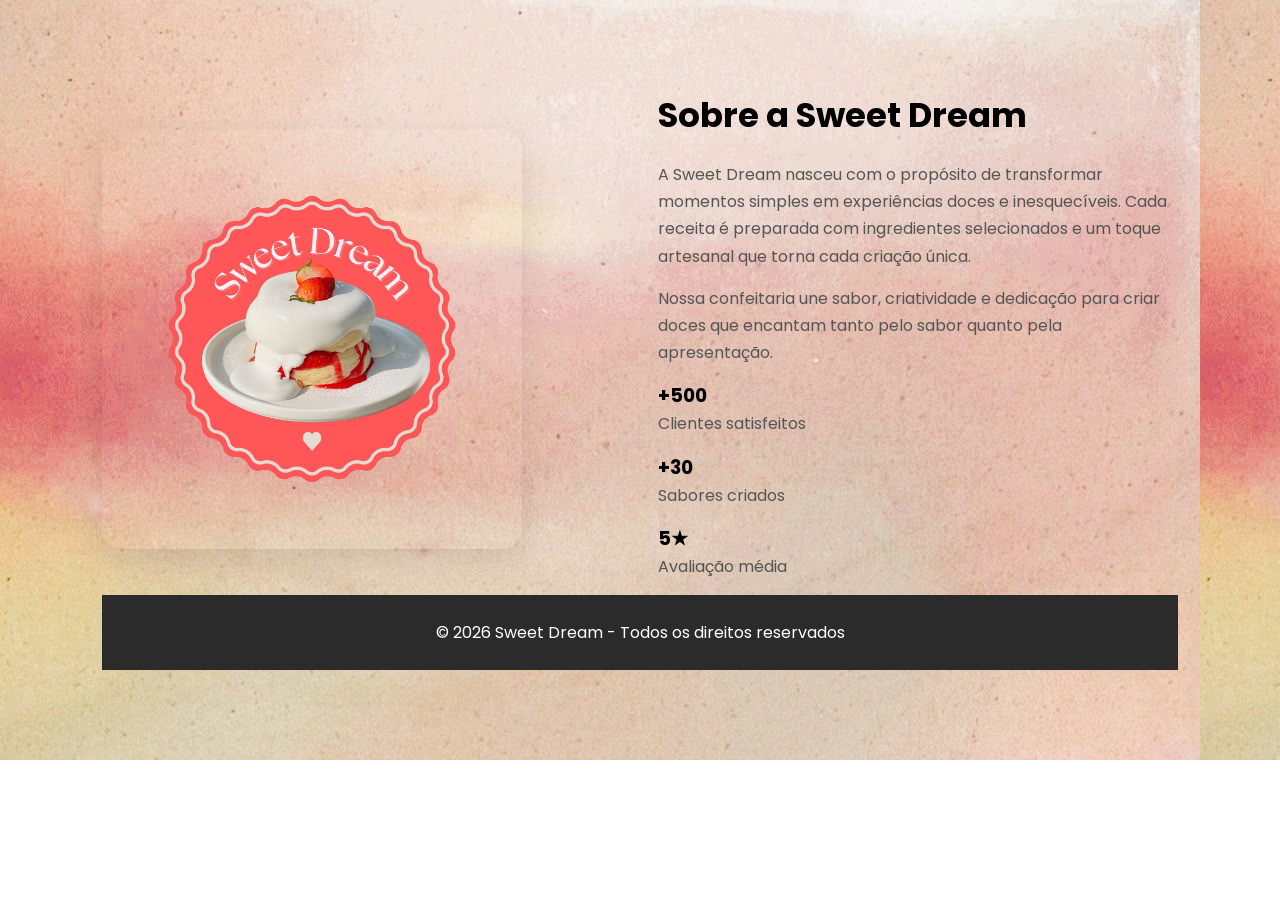
<file: us.html>
<!DOCTYPE html>
<html lang="en">
<head>
    <meta charset="UTF-8">
    <meta name="viewport" content="width=device-width, initial-scale=1.0">
    <title>Sobre Nós - Sweet Dream</title>
    <link rel="stylesheet" href="styles.css">
</head>
<body>
  <section class="about">

<div class="about-container">

<div class="about-image">
<img src="img/Logo1-Sweetdream.png" alt="Doceria Sweet Dream">
</div>

<div class="about-text">

<h2>Sobre a Sweet Dream</h2>

<p>
A Sweet Dream nasceu com o propósito de transformar momentos simples
em experiências doces e inesquecíveis. Cada receita é preparada com
ingredientes selecionados e um toque artesanal que torna cada criação
única.
</p>

<p>
Nossa confeitaria une sabor, criatividade e dedicação para criar doces
que encantam tanto pelo sabor quanto pela apresentação.
</p>

<div class="about-stats">

<div class="stat">
<h3>+500</h3>
<p>Clientes satisfeitos</p>
</div>

<div class="stat">
<h3>+30</h3>
<p>Sabores criados</p>
</div>

<div class="stat">
<h3>5★</h3>
<p>Avaliação média</p>
</div></div></div></div>

<footer class="footer2">

<p>© 2026 Sweet Dream - Todos os direitos reservados</p>
</footer>

</section>
    </body>
</html>
</file>
<file: styles.css>
/* ================= RESET ================= */
@import url('https://fonts.googleapis.com/css2?family=Poppins:wght@400;600;700&display=swap');

* {
    margin: 0;
    padding: 0;
    box-sizing: border-box;
    font-family: 'Poppins', sans-serif;
}

html, body {
    overflow-x: hidden;
}

/* ================= coresss ================= */
:root {
    --color-neutral-0: #ffffff;
    --color-neutral-1: #eee4db;
    --color-neutral-2: #d4c3b6;
    --color-neutral-3: #b8a99e;
    --color-neutral-4: #9e8f85;
    --color-neutral-5: #7e6e65;
    --color-neutral-6: #5e4e45;
    --color-neutral-7: #3e2e25;
    --color-neutral-8: #1e0e05;
    --color-neutral-9: #000000;

    --color-primary-1: #F1717C;
    --color-primary-2: #cf95b2;
    --color-primary-3: #F4F1EC;
}

/* ================= container ================= */
#container {
    background-image: url('img/background.mobile.jpg');
    background-size: cover;
    min-height: 100vh;
    background-position: center;
    background-repeat: no-repeat;
    background-attachment: fixed;
    margin: 0;
}

/* ================= botoes ================= */
a.btn {
    text-decoration: none;
}

.btn {
    padding: 10px 20px;
    border: none;
    border-radius: 8px;
    cursor: pointer;
    font-size: 1rem;
    font-weight: 600;
    background-color: transparent;
    transition: 0.3s ease;
}

.btn-default {
    background-color: var(--color-primary-1);
    color: var(--color-neutral-0);
}

.btn-default:hover {
    background-color: var(--color-primary-2);
}

.btn-outlined {
    border: 2px solid var(--color-primary-1);
    color: var(--color-primary-1);
}

.btn-outlined:hover {
    background-color: var(--color-primary-1);
    color: var(--color-neutral-0);
}

.btn-mobile {
    font-size: 1.5rem;
    background: none;
}

/* ================= header ================= */
header {
    background-color: var(--color-neutral-1);
    padding: 12px 4%;
    position: sticky;
    top: 0;
    z-index: 1000;

   
}

header .navbar {
    display: flex;
    justify-content: space-between;
    align-items: center; 
    flex-direction: row;
}

.logo {
    width: 200px;

}

/* ================= menu moba ================= */
#nav-links {
    display: none;
    list-style: none;
    flex-direction: column;
    gap: 40px;
    width: 100%;
    position: absolute;
    top: 165px;
    left: 0;
    background-color: var(--color-neutral-1);
    padding: 1rem;
}

#nav-links.show {
    display: flex;
}

#nav-links li {
    text-align: center;
}

#nav-links a {
    text-decoration: none;
    color: var(--color-neutral-8);
    font-weight: 500;
   
    transition: 0.3s ease;
}

#nav-links a:hover {
    color: var(--color-primary-1);
}

#nav-links a {
    text-decoration: none;
    color: var(--color-neutral-8);
    font-weight: 500;
    position: relative;
}

#nav-links a::after {
    content: "";
    position: absolute;
    width: 0%;
    height: 2px;
    bottom: -4px;
    left: 0;
    background-color: var(--color-primary-1);
    transition: width 0.3s ease;
}

#nav-links a:hover::after {
    width: 100%;
}

/* p esconder o Contatar no moba */
header .btn-default {
    display: none;
}

/* ================= home ================= */
#home {
    display: flex;
    flex-direction: row;
    gap: 20px;
    align-items: center;
    justify-content: center;
    min-height: calc(100vh - 96px);
    text-align: center;
    padding: 20px;
    transition: transform 0.3s ease;  
}

.home-image {
            width: 50%;
    max-width: 500px;
    transition: transform 0.3s ease;
}

.home-title {
    color: var(--color-neutral-8);
    font-size: clamp(2.5rem, 5vw, 4rem);
    text-transform: uppercase;
    line-height: 1.2;
    max-width: 700px;
}

.home-title span {
    color: var(--color-primary-1);
}

.home-description {
    max-width: 500px;
    font-size: 1rem;
    color: var(--color-neutral-7);
}

.home-actions {
    display: flex;
    gap: 15px;
    flex-wrap: wrap;
    justify-content: center;
}

.whatsapp {
position: fixed;
bottom: 20px;
right: 20px;
background: #25D366;
color: white;
padding: 15px;
border-radius: 50%;
font-size: 24px;
}

/* ================= desktop responsivo ================= */
@media (min-width: 769px) {

    .btn-mobile {
        display: none;
    }

    #nav-links {
        display: flex;
        flex-direction: row;
        position: static;
        width: auto;
        padding: 8px 12px;
        gap: 3rem;
        margin: 0;
    }

    header .btn-default {
        display: block;
    }

    .btn-default:hover {
    background-color: var(--color-primary-2);
    transform: translateY(-2px);
    box-shadow: 0 6px 15px rgba(0,0,0,0.15);
}

    #home {
        flex-direction: row;
        text-align: left;
        justify-content: space-between;
        padding: 40px 8%;
    }

    .home-content {
        max-width: 50%;
    }
}

/* ================= produtinhos ================= */

.produtos {
     display: grid;
    grid-template-columns: repeat(auto-fit, minmax(250px, 1fr));
    gap: 25px;
    padding: 40px;
}

.card {
    background-color: #ffffff;
    width: 250px;
    border-radius: 15px;
    box-shadow: 0 4px 10px rgba(0, 0, 0, 0.1);
    padding: 15px;
    text-align: center;
    transition: transform 0.3s ease;
}

.card:hover {
    transform: translateY(-8px);
}

.card img {
    width: 100%;
    border-radius: 10px;
}

.card h3 {
    margin: 10px 0 5px 0;
}

.card p {
    font-size: 14px;
    color: #555;
}

.preco {
    display: block;
    margin-top: 10px;
    font-weight: bold;
    color: var(--color-primary-1);
    font-size: 18px;
}

/* ================= produtinhos 2 ================= */

.produto2 {
    display: flex;
    gap: 50px;
    flex-wrap: wrap;
    justify-content: center;
    padding: 100px;
    flex-direction: row;
    margin-left: auto;
    margin-right: auto;
    
}

.card2 {
    background-color: #f8e8e8;
    width: 250px;
    border-radius: 15px;
    box-shadow: 0 4px 10px rgba(0, 0, 0, 0.1);
    padding: 15px;
    text-align: center;
    transition: transform 0.3s ease;
}

.card2:hover {
    transform: scale(1.05);
}

.card2 img {
    width: 100%;
    height: 250px;
    object-fit: cover;
    border-radius: 10px;
}

.card2 h3 {
    margin: 10px 0 5px 0;
}

.card2 p {
    font-size: 14px;
    color: #555;
}

.preco {
    display: block;
    margin-top: 10px;
    font-weight: bold;
    color: var(--color-primary-1);
    font-size: 18px;
}

.footer {
    background: #2b2b2b;
    color: white;
    text-align: center;
    padding: 25px;
}

/* ========= beneficiosss ======== */

.benefits {
    padding: 80px 8%;
    text-align: center;
}

.benefits-title {
    font-size: 32px;
    margin-bottom: 50px;
}

.benefits-container {
    display: grid;
    grid-template-columns: repeat(auto-fit, minmax(250px, 1fr));
    gap: 30px;
}

.benefit {
    background: white;
    padding: 30px;
    border-radius: 15px;
    box-shadow: 0px 5px 20px rgba(0,0,0,0.08);
    transition: transform 0.3s;
}

.benefit:hover {
    transform: translateY(-8px);
}

.benefit i {
    font-size: 35px;
    color: #d2698a;
    margin-bottom: 15px;
}

.benefit h3 {
    margin-bottom: 10px;
    font-size: 20px;
}

.benefit p {
    font-size: 14px;
    color: #555;
}

/* ======== about us ======= */

.about {
     background-image: url('img/background.mobile.jpg');
    padding: 90px 8%;
}

.about-container {
    display: flex;
    align-items: center;
    justify-content: space-between;
    gap: 60px;
    flex-wrap: wrap;
}

.about-image img {
    width: 420px;
    border-radius: 20px;
    box-shadow: 0px 10px 30px rgba(0,0,0,0.1);
}

.about-text {
    max-width: 520px;
}

.about-text h2 {
    font-size: 34px;
    margin-bottom: 20px;
}

.about-text p {
    font-size: 16px;
    line-height: 1.7;
    margin-bottom: 15px;
    color: #555;
}

.footer2 {
    background: #2b2b2b;
    color: white;
    text-align: center;
    padding: 25px;
    position: relative;
}


@media (max-width: 768px) {

.about-container {
    flex-direction: row;
    text-align: center;
}

.about-image img {
    width: 100%;
}

.about-stats {
    justify-content: center;
}

}
#home {
    flex-wrap: wrap;
}

#home > * {
    flex: 1 1 300px;
}
</file>
